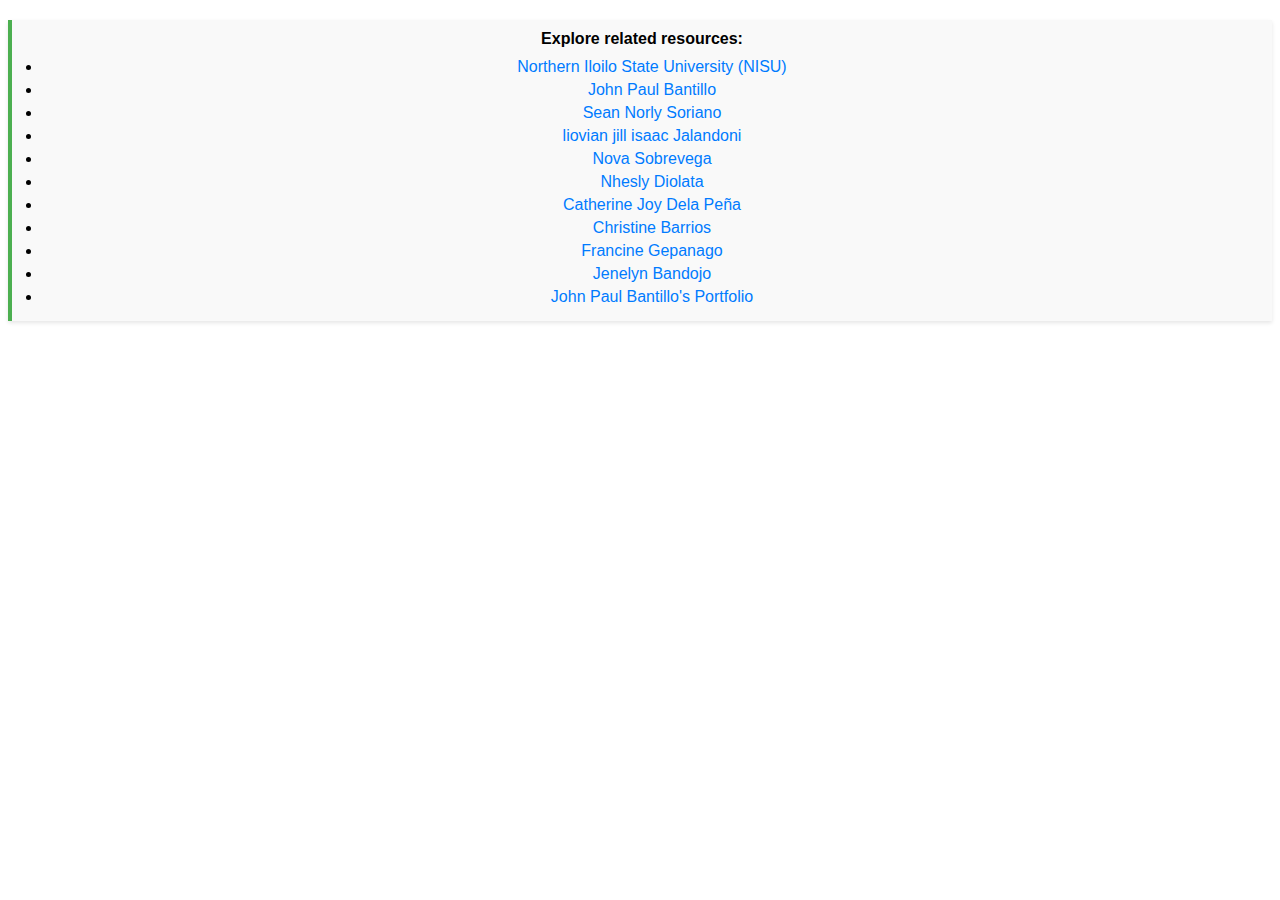
<file: backlinks.html>
<!DOCTYPE html>
<html lang="en">
<head>
<style type="text/css">
    
    .backlinks {
    font-family: 'Arial', sans-serif;
    margin: 20px 0;
    padding: 10px;
    background-color: #f9f9f9;
    border-left: 4px solid #4caf50;
    box-shadow: 0 2px 4px rgba(0, 0, 0, 0.1);
    text-align: center;
}

.backlinks p {
    margin: 0 0 10px;
    font-weight: bold;

}

.backlinks ul {
    list-style-type: disc;
    margin: 0;
    padding-left: 20px;
}

.backlinks li {
    margin: 5px 0;
}

.backlinks a {
    color: #007bff;
    text-decoration: none;
}

.backlinks a:hover {
    text-decoration: underline;
}

</style>
</head>
<body>
<div class="backlinks">
    <p>Explore related resources:</p>
    <ul>
        <li>
            <a href="https://www.nisu.edu.ph/" target="_blank" rel="noopener noreferrer" title="Visit NISU's official website">
                Northern Iloilo State University (NISU)
            </a>
        </li>
        <li>
            <a href="https://www.johnpaulbantillo.site/" target="_blank" rel="noopener noreferrer" title="Visit NISU's official website">
                John Paul Bantillo
            </a>
        </li>
        <li>
            <a href="https://seannorlysoriano.site/" target="_blank" rel="noopener noreferrer" title="Visit NISU's official website">
                Sean Norly Soriano
            </a>
        </li>
        <li>
            <a href="https://www.liovanisaacjalandoni/" target="_blank" rel="noopener noreferrer" title="Visit NISU's official website">
                liovian jill isaac Jalandoni
            </a>
        </li>
        <li>
            <a href="https://www.novasobrevega.site/" target="_blank" rel="noopener noreferrer" title="Visit NISU's official website">
                Nova Sobrevega
            </a>
        </li>
        <li>
            <a href="https://nheslydiolata.site/" target="_blank" rel="noopener noreferrer" title="Explore CICS at NISU">
                Nhesly Diolata
            </a>
        </li>

                <li>
            <a href="https://www.catherinejoydelapeña.site/" target="_blank" rel="noopener noreferrer" title="Visit NISU's official website">
                Catherine Joy Dela Peña
            </a>
        </li>
                <li>
            <a href="https://www.christinebarrios.site/" target="_blank" rel="noopener noreferrer" title="Visit NISU's official website">
                Christine Barrios
            </a>
        </li>
                <li>
            <a href="https://www.francinegepanago.site/" target="_blank" rel="noopener noreferrer" title="Visit NISU's official website">
                Francine Gepanago
            </a>
        </li>
             <li>
            <a href="https://www.Jenelynbandojo.site/" target="_blank" rel="noopener noreferrer" title="Visit NISU's official website">
                Jenelyn Bandojo
            </a>
        </li>
                <li>
            <a href="https://www.johnpaulbantillo.site/" target="_blank" rel="noopener noreferrer" title="Visit John Paul Bantillo's Portfolio">
                John Paul Bantillo's Portfolio
            </a>
        </li>
    </ul>
</div>

</body>
</html>
</file>
